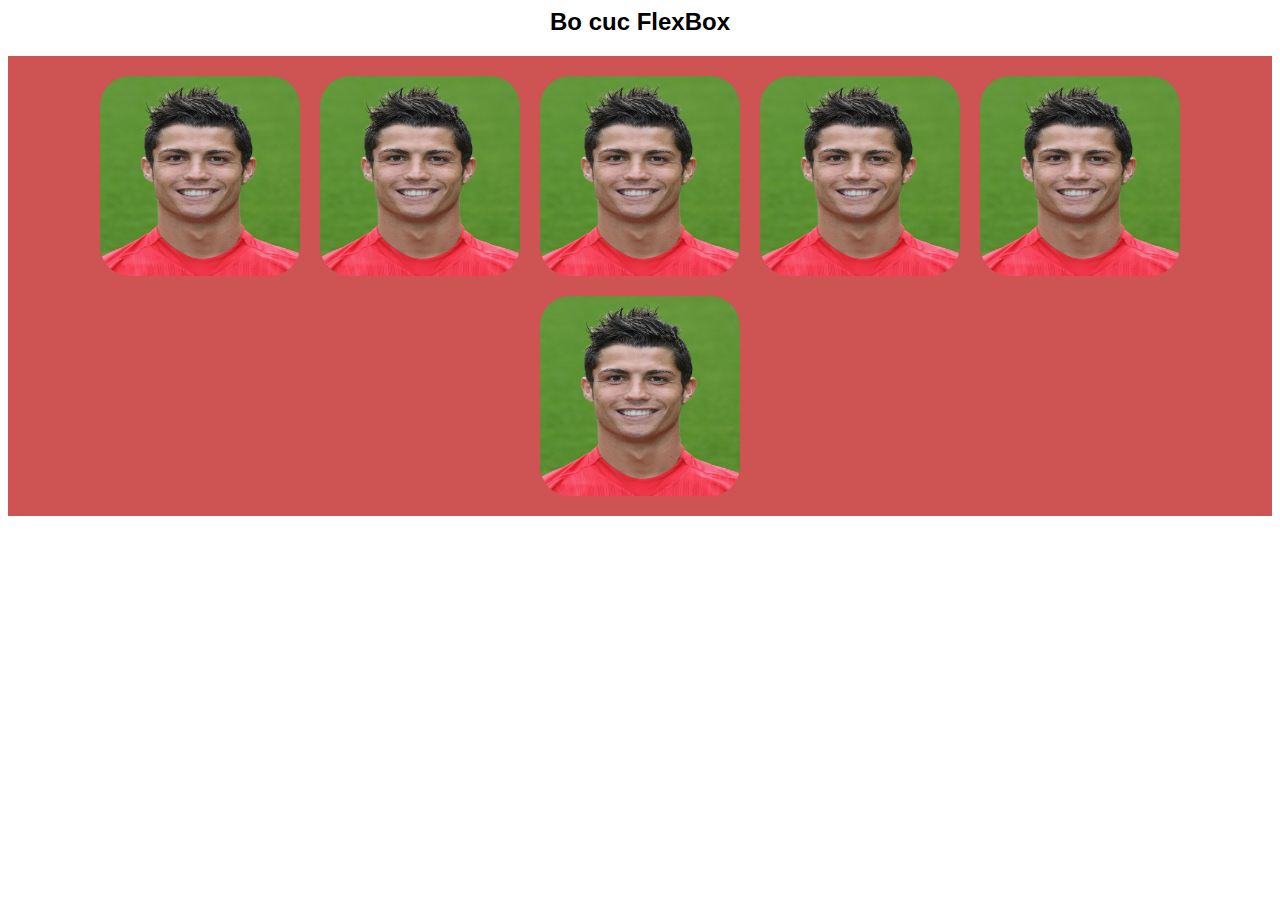
<file: index.html>
<!DOCTYPE html>
<html lang="en">
<head>
    <meta charset="UTF-8">
    <meta name="viewport" content="width=device-width, initial-scale=1.0">
    <title>Theo flex ne anh Sang</title>
    <link rel="stylesheet" href="style.css">
</head>
<body>
    <h2>Bo cuc FlexBox</h2>
    <div class="flex-container">
        <div class="flex-item"><img src="cr7.png" alt="nay la cr7"></div>
        <div class="flex-item"><img src="cr7.png" alt="nay la cr7"></div>
        <div class="flex-item"><img src="cr7.png" alt="nay la cr7"></div>
        <div class="flex-item"><img src="cr7.png" alt="nay la cr7"></div>
        <div class="flex-item"><img src="cr7.png" alt="nay la cr7"></div>
        <div class="flex-item"><img src="cr7.png" alt="nay la cr7"></div>
    </div>
</body>
</file>
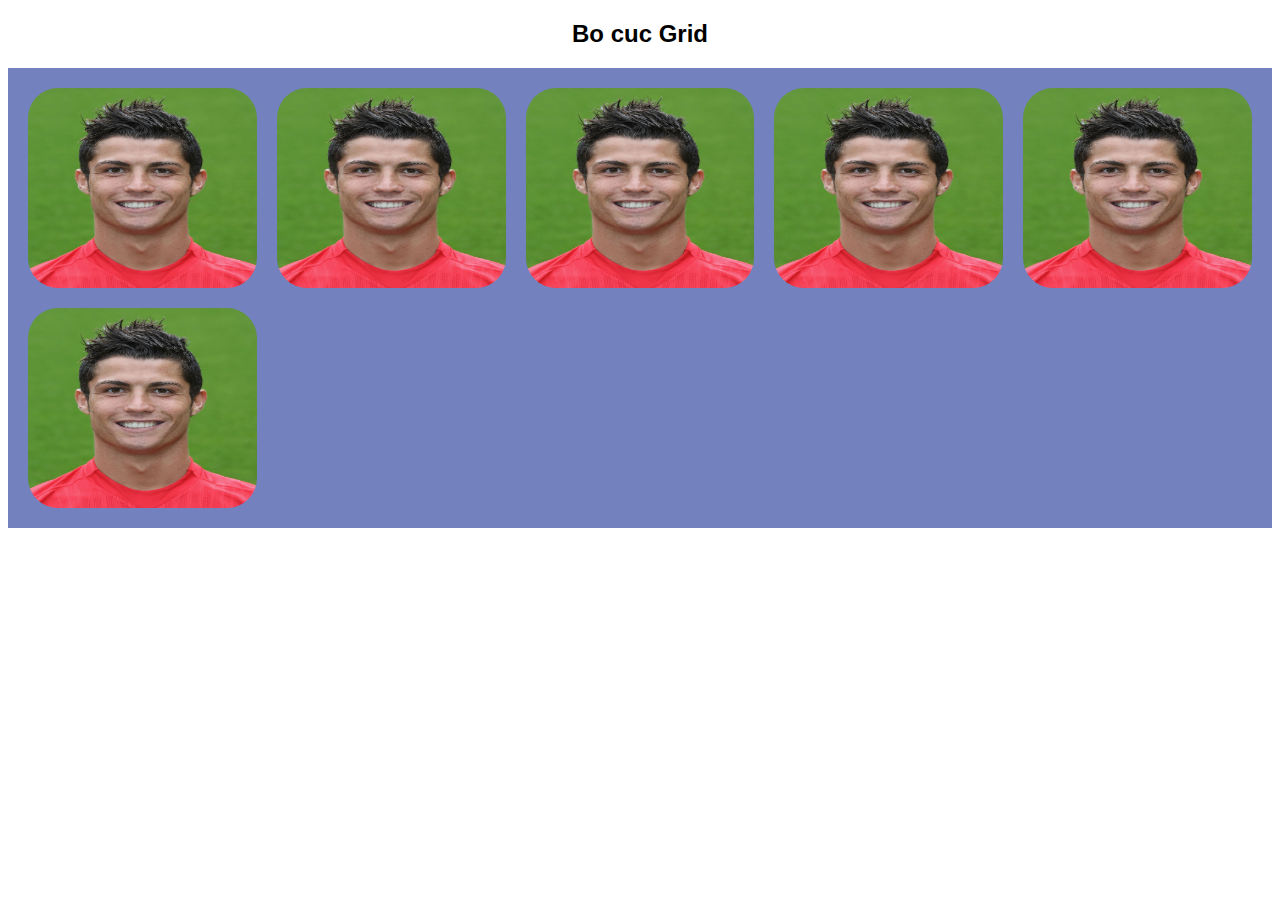
<file: index1.html>
<!DOCTYPE html>
<html lang="en">
<head>
    <meta charset="UTF-8">
    <meta name="viewport" content="width=device-width, initial-scale=1.0">
    <title>Bo cuc Grid ne a Sang</title>
    <link rel="stylesheet" href="style1.css">
</head>
<body>
        <h2>Bo cuc Grid</h2>
        <div class="grid-container">
            <div class="grid-item"><img src="cr7.png" alt="nay la cr7"></div>
            <div class="grid-item"><img src="cr7.png" alt="nay la cr7"></div>
            <div class="grid-item"><img src="cr7.png" alt="nay la cr7"></div>
            <div class="grid-item"><img src="cr7.png" alt="nay la cr7"></div>
            <div class="grid-item"><img src="cr7.png" alt="nay la cr7"></div>
            <div class="grid-item"><img src="cr7.png" alt="nay la cr7"></div>
        </div>   
</body>
</html>
</file>
<file: style.css>
body {
    font-family: Arial, sans-serif;
}

h2 {
    text-align: center;
    margin-top: 0px;
}

.flex-container {
    display: flex;
    flex-wrap: wrap;
    justify-content: center;
    gap: 20px;
    padding: 20px;
    background-color: #ce5353;
}

.flex-item {
    width: 200px;
    height: 200px;
    border-radius: 30px;
    overflow: hidden;
}

.flex-item img {
    width: 100%;
    height: 100%;
}
</file>
<file: style1.css>
body {
    font-family: Arial, sans-serif;
}

h2 {
    text-align: center;
    margin-top: 20px;
}
.grid-container {
    display: grid;
    grid-template-columns: repeat(auto-fill, minmax(200px, 1fr));
    gap: 20px;
    padding: 20px;
    background-color: #7381be;
}

.grid-item {
    width: 100%;
    height: 200px;
    border-radius: 30px;
    overflow: hidden;
}

.grid-item img {
    width: 100%;
    height: 100%;
}
</file>
